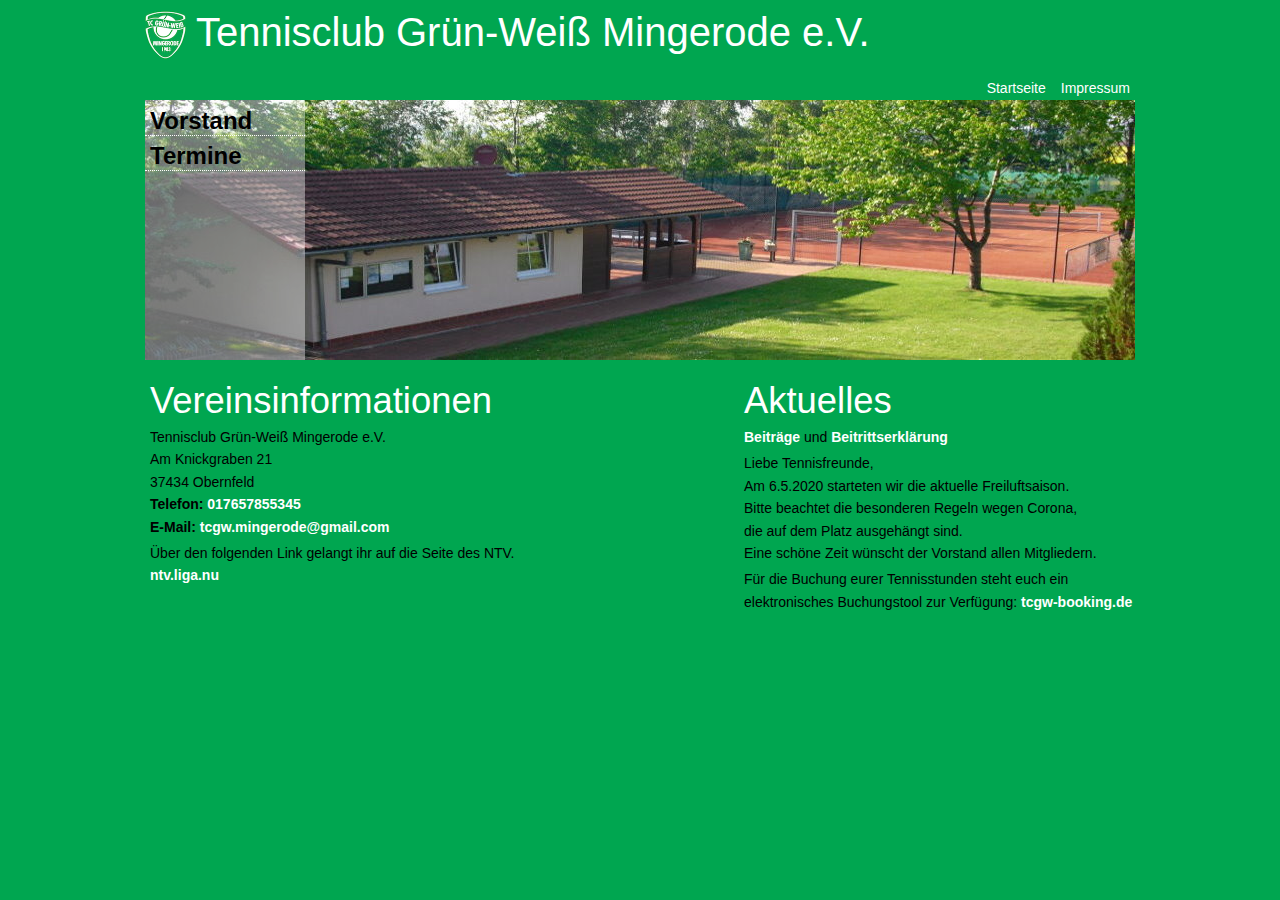
<file: index.html>
<!DOCTYPE html>
<meta charset="UTF-8">
<title>Tennisclub Grün-Weiß Mingerode e.V.</title>
<link rel="stylesheet" href="/css/style.css">
<section class="section">
  <div id="logosearch">
    <a href="/"><div id="logo"><img src="/img/logo.png" height="48" style="vertical-align:middle" alt="TC GW Logo"> Tennisclub Grün-Weiß Mingerode e.V.</div></a>
  </div>
  <div id="plain">
    <div id="commonpages">
      <a href="/">Startseite</a><a href="/impressum/">Impressum</a>
    </div>
  </div>
  <div id="eyecatcher" class="picture_startseite"> 
    <div id="trans"></div>
    <div id="maintopic">
      <a class="maintopic" href="/vorstand/">Vorstand</a><a class="maintopic" href="/termine/">Termine</a>
    </div>
  </div>
</section>

<section class="section">
  <div id="content">
    <div id="leftcontent">
      

<h1 id="vereinsinformationen">Vereinsinformationen</h1>

<p>Tennisclub Grün-Weiß Mingerode e.V.<br>
Am Knickgraben 21<br>
37434 Obernfeld<br>
<strong>Telefon:</strong> <a href="tel:004917657855345">017657855345</a><br>
<strong>E-Mail:</strong> <a href="mailto:tcgw.mingerode@gmail.com">tcgw.mingerode@gmail.com</a></p>

<p>Über den folgenden Link gelangt ihr auf die Seite des NTV.<br>
<a href="http://tnb.liga.nu/cgi-bin/WebObjects/nuLigaTENDE.woa/wa/championship?championship=NTV+Sommer+08">ntv.liga.nu</a></p>

    </div>
    <div id="rightcontent">
      <h1 id="aktuelles">Aktuelles</h1>

      <p><a href="/doc/beitraege_mingerode.pdf">Beiträge</a> und <a href="/doc/beitrittserklaerung.pdf">Beitrittserklärung</a></p>

      <p>
        Liebe Tennisfreunde,<br>
        Am 6.5.2020 starteten wir die aktuelle Freiluftsaison.<br>
        Bitte beachtet die besonderen Regeln wegen Corona,<br>
        die auf dem Platz ausgehängt sind.<br>
        Eine schöne Zeit wünscht der Vorstand allen Mitgliedern.
      </p>
      <p>
        Für die Buchung eurer Tennisstunden steht euch ein elektronisches Buchungstool zur Verfügung:
        <a href="https://tcgw-booking.de">tcgw-booking.de</a>
      </p>
    </div>
  </div>
</section>
</file>
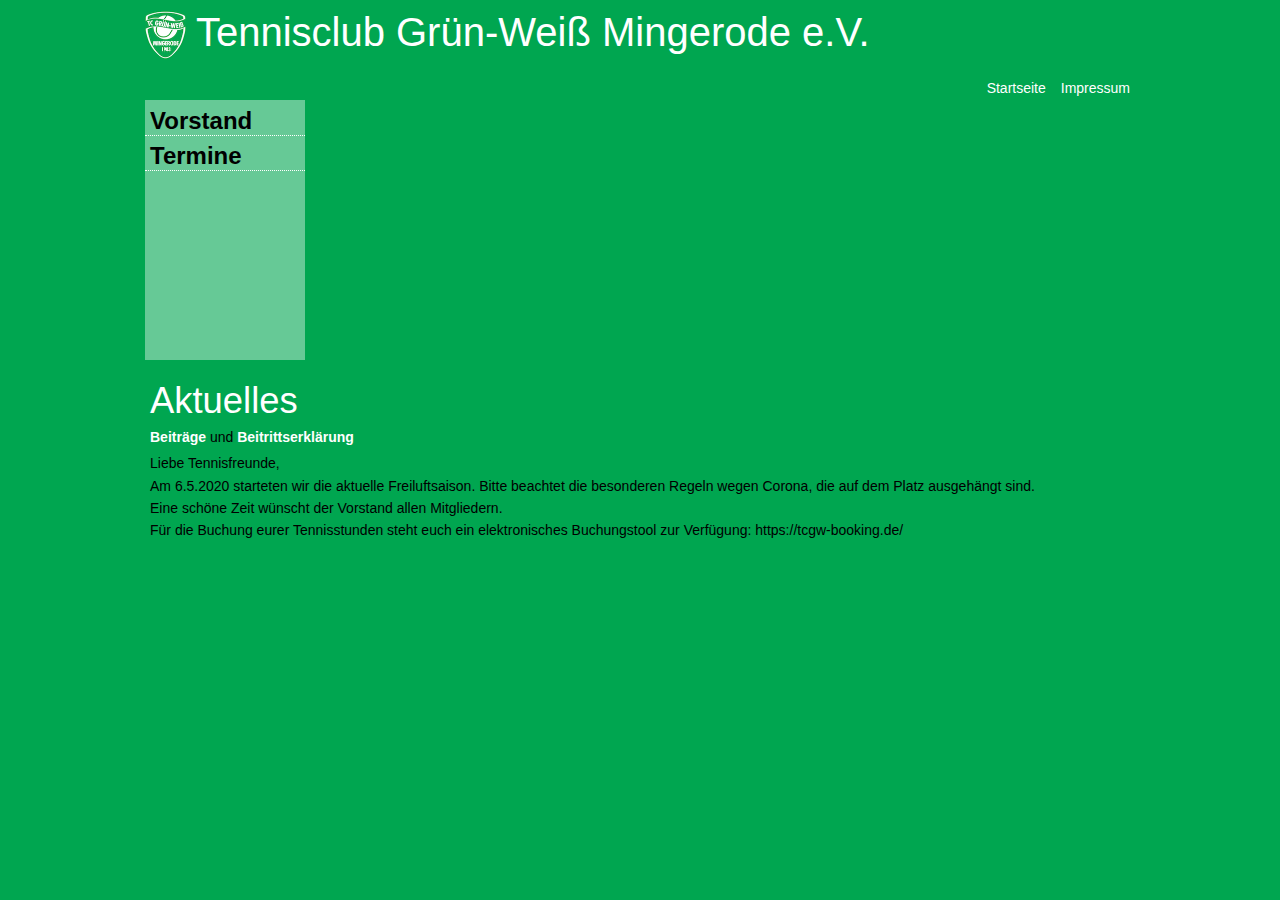
<file: aktuelles/index.html>
<!DOCTYPE html>
<meta charset="UTF-8">
<title>Aktuelles | Tennisclub Grün-Weiß Mingerode e.V.</title>
<link rel="stylesheet" href="/css/style.css">
<section class="section">
  <div id="logosearch">
    <a href="/"><div id="logo"><img src="/img/logo.png" height="48" style="vertical-align:middle" alt="TC GW Logo"> Tennisclub Grün-Weiß Mingerode e.V.</div></a>
  </div>
  <div id="plain">
    <div id="commonpages">
      <a href="/">Startseite</a><a href="/impressum/">Impressum</a>
    </div>
  </div>
  <div id="eyecatcher" class="picture_aktuelles"> 
    <div id="trans"></div>
    <div id="maintopic">
      <a class="maintopic" href="/vorstand/">Vorstand</a><a class="maintopic" href="/termine/">Termine</a>
    </div>
  </div>
</section>

<section class="section">
  <div id="content">
    

<h1 id="aktuelles">Aktuelles</h1>

<p><a href="/doc/beitraege_mingerode.pdf">Beiträge</a> und <a href="/doc/beitrittserklaerung.pdf">Beitrittserklärung</a></p>

<p>Liebe Tennisfreunde,<br>
Am 6.5.2020 starteten wir die aktuelle Freiluftsaison.
Bitte beachtet die besonderen Regeln wegen Corona, die auf dem Platz ausgehängt sind.<br>
Eine schöne Zeit wünscht der Vorstand allen Mitgliedern.</p>

Für die Buchung eurer Tennisstunden steht euch ein elektronisches Buchungstool zur Verfügung:
<link>https://tcgw-booking.de/</link>

  </div>
</section>
</file>
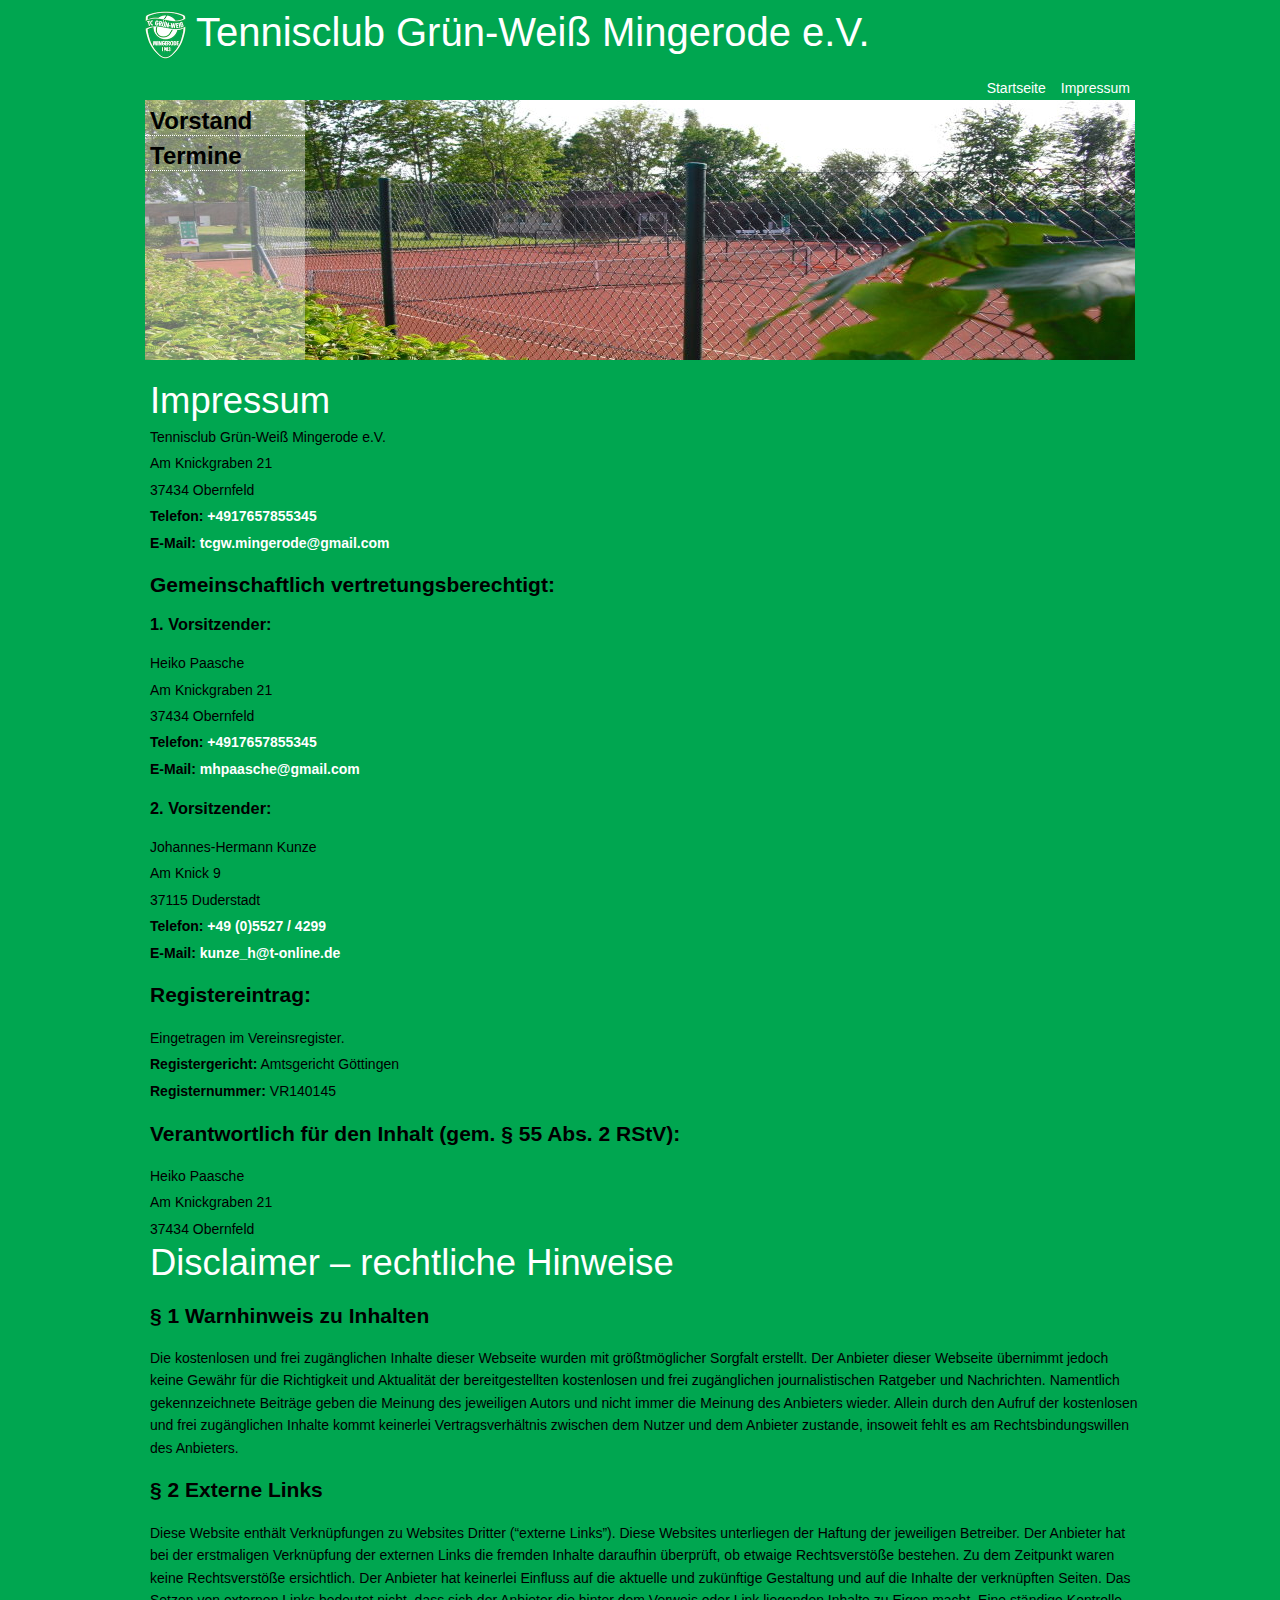
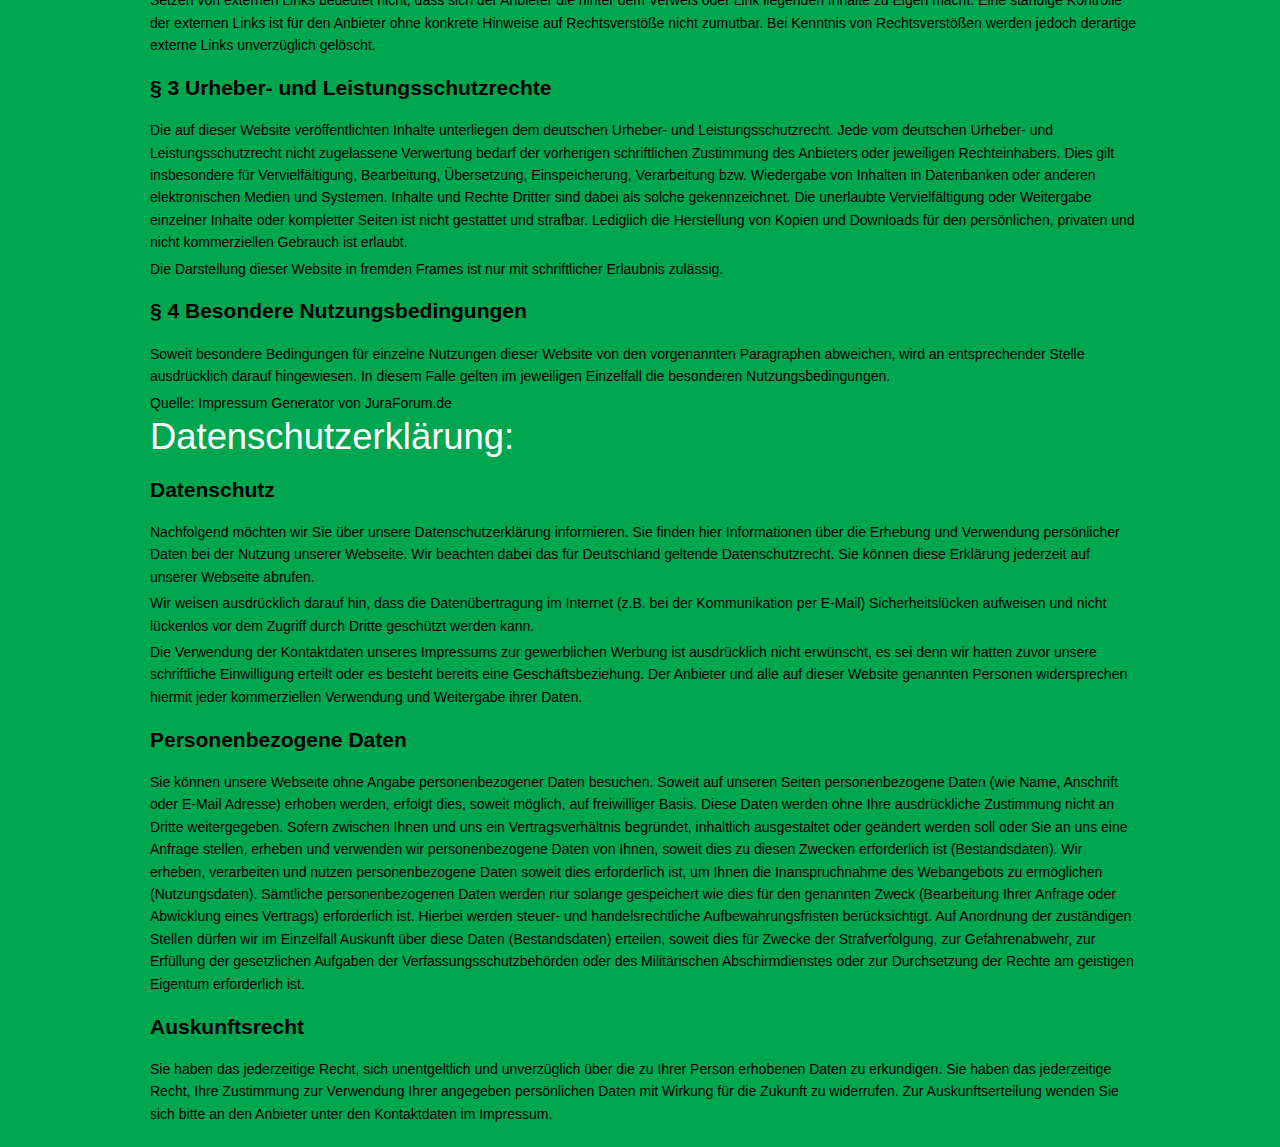
<file: impressum/index.html>
<!DOCTYPE html>
<meta charset="UTF-8">
<title>Impressum | Tennisclub Grün-Weiß Mingerode e.V.</title>
<link rel="stylesheet" href="/css/style.css">
<section class="section">
  <div id="logosearch">
    <a href="/"><div id="logo"><img src="/img/logo.png" height="48" style="vertical-align:middle" alt="TC GW Logo"> Tennisclub Grün-Weiß Mingerode e.V.</div></a>
  </div>
  <div id="plain">
    <div id="commonpages">
      <a href="/">Startseite</a><a href="/impressum/">Impressum</a>
    </div>
  </div>
  <div id="eyecatcher" class="picture_impressum"> 
    <div id="trans"></div>
    <div id="maintopic">
      <a class="maintopic" href="/vorstand/">Vorstand</a><a class="maintopic" href="/termine/">Termine</a>
    </div>
  </div>
</section>

<section class="section">
  <div id="content">
    

<h1 id="impressum">Impressum</h1>

<p>Tennisclub Grün-Weiß Mingerode e.V.</p>

<p>Am Knickgraben 21</p>

<p>37434 Obernfeld</p>

<p><strong>Telefon:</strong> <a href="tel:004917657855345">+4917657855345</a></p>

<p><strong>E-Mail:</strong> <a href="mailto:tcgw.mingerode@gmail.com">tcgw.mingerode@gmail.com</a></p>

<h2 id="gemeinschaftlich-vertretungsberechtigt">Gemeinschaftlich vertretungsberechtigt:</h2>

<h3 id="1-vorsitzender">1. Vorsitzender:</h3>

<p>Heiko Paasche</p>

<p>Am Knickgraben 21</p>

<p>37434 Obernfeld</p>

<p><strong>Telefon:</strong> <a href="tel:004917657855345">+4917657855345</a></p>

<p><strong>E-Mail:</strong> <a href="mailto:mhpaasche@gmail.com">mhpaasche@gmail.com</a></p>

<h3 id="2-vorsitzender">2. Vorsitzender:</h3>

<p>Johannes-Hermann Kunze</p>

<p>Am Knick 9</p>

<p>37115 Duderstadt</p>

<p><strong>Telefon:</strong> <a href="tel:004955274299">+49 (0)5527 / 4299</a></p>

<p><strong>E-Mail:</strong> <a href="mailto:kunze_h@t-online.de">kunze_h@t-online.de</a></p>

<h2 id="registereintrag">Registereintrag:</h2>

<p>Eingetragen im Vereinsregister.</p>

<p><strong>Registergericht:</strong> Amtsgericht Göttingen</p>

<p><strong>Registernummer:</strong> VR140145</p>

<h2 id="verantwortlich-für-den-inhalt-gem-55-abs-2-rstv">Verantwortlich für den Inhalt (gem. § 55 Abs. 2 RStV):</h2>

<p>Heiko Paasche</p>

<p>Am Knickgraben 21</p>

<p>37434 Obernfeld</p>

<h1 id="disclaimer-rechtliche-hinweise">Disclaimer – rechtliche Hinweise</h1>

<h2 id="1-warnhinweis-zu-inhalten">§ 1 Warnhinweis zu Inhalten</h2>

<p>Die kostenlosen und frei zugänglichen Inhalte dieser Webseite wurden mit größtmöglicher Sorgfalt erstellt. Der Anbieter dieser Webseite übernimmt jedoch keine Gewähr für die Richtigkeit und Aktualität der bereitgestellten kostenlosen und frei zugänglichen journalistischen Ratgeber und Nachrichten. Namentlich gekennzeichnete Beiträge geben die Meinung des jeweiligen Autors und nicht immer die Meinung des Anbieters wieder. Allein durch den Aufruf der kostenlosen und frei zugänglichen Inhalte kommt keinerlei Vertragsverhältnis zwischen dem Nutzer und dem Anbieter zustande, insoweit fehlt es am Rechtsbindungswillen des Anbieters.</p>

<h2 id="2-externe-links">§ 2 Externe Links</h2>

<p>Diese Website enthält Verknüpfungen zu Websites Dritter (&ldquo;externe Links&rdquo;). Diese Websites unterliegen der Haftung der jeweiligen Betreiber. Der Anbieter hat bei der erstmaligen Verknüpfung der externen Links die fremden Inhalte daraufhin überprüft, ob etwaige Rechtsverstöße bestehen. Zu dem Zeitpunkt waren keine Rechtsverstöße ersichtlich. Der Anbieter hat keinerlei Einfluss auf die aktuelle und zukünftige Gestaltung und auf die Inhalte der verknüpften Seiten. Das Setzen von externen Links bedeutet nicht, dass sich der Anbieter die hinter dem Verweis oder Link liegenden Inhalte zu Eigen macht. Eine ständige Kontrolle der externen Links ist für den Anbieter ohne konkrete Hinweise auf Rechtsverstöße nicht zumutbar. Bei Kenntnis von Rechtsverstößen werden jedoch derartige externe Links unverzüglich gelöscht.</p>

<h2 id="3-urheber-und-leistungsschutzrechte">§ 3 Urheber- und Leistungsschutzrechte</h2>

<p>Die auf dieser Website veröffentlichten Inhalte unterliegen dem deutschen Urheber- und Leistungsschutzrecht. Jede vom deutschen Urheber- und Leistungsschutzrecht nicht zugelassene Verwertung bedarf der vorherigen schriftlichen Zustimmung des Anbieters oder jeweiligen Rechteinhabers. Dies gilt insbesondere für Vervielfältigung, Bearbeitung, Übersetzung, Einspeicherung, Verarbeitung bzw. Wiedergabe von Inhalten in Datenbanken oder anderen elektronischen Medien und Systemen. Inhalte und Rechte Dritter sind dabei als solche gekennzeichnet. Die unerlaubte Vervielfältigung oder Weitergabe einzelner Inhalte oder kompletter Seiten ist nicht gestattet und strafbar. Lediglich die Herstellung von Kopien und Downloads für den persönlichen, privaten und nicht kommerziellen Gebrauch ist erlaubt.</p>

<p>Die Darstellung dieser Website in fremden Frames ist nur mit schriftlicher Erlaubnis zulässig.</p>

<h2 id="4-besondere-nutzungsbedingungen">§ 4 Besondere Nutzungsbedingungen</h2>

<p>Soweit besondere Bedingungen für einzelne Nutzungen dieser Website von den vorgenannten Paragraphen abweichen, wird an entsprechender Stelle ausdrücklich darauf hingewiesen. In diesem Falle gelten im jeweiligen Einzelfall die besonderen Nutzungsbedingungen.</p>

<p>Quelle: Impressum Generator von JuraForum.de</p>

<h1 id="datenschutzerklärung">Datenschutzerklärung:</h1>

<h2 id="datenschutz">Datenschutz</h2>

<p>Nachfolgend möchten wir Sie über unsere Datenschutzerklärung informieren. Sie finden hier Informationen über die Erhebung und Verwendung persönlicher Daten bei der Nutzung unserer Webseite. Wir beachten dabei das für Deutschland geltende Datenschutzrecht. Sie können diese Erklärung jederzeit auf unserer Webseite abrufen.</p>

<p>Wir weisen ausdrücklich darauf hin, dass die Datenübertragung im Internet (z.B. bei der Kommunikation per E-Mail) Sicherheitslücken aufweisen und nicht lückenlos vor dem Zugriff durch Dritte geschützt werden kann.</p>

<p>Die Verwendung der Kontaktdaten unseres Impressums zur gewerblichen Werbung ist ausdrücklich nicht erwünscht, es sei denn wir hatten zuvor unsere schriftliche Einwilligung erteilt oder es besteht bereits eine Geschäftsbeziehung. Der Anbieter und alle auf dieser Website genannten Personen widersprechen hiermit jeder kommerziellen Verwendung und Weitergabe ihrer Daten.</p>

<h2 id="personenbezogene-daten">Personenbezogene Daten</h2>

<p>Sie können unsere Webseite ohne Angabe personenbezogener Daten besuchen. Soweit auf unseren Seiten personenbezogene Daten (wie Name, Anschrift oder E-Mail Adresse) erhoben werden, erfolgt dies, soweit möglich, auf freiwilliger Basis. Diese Daten werden ohne Ihre ausdrückliche Zustimmung nicht an Dritte weitergegeben. Sofern zwischen Ihnen und uns ein Vertragsverhältnis begründet, inhaltlich ausgestaltet oder geändert werden soll oder Sie an uns eine Anfrage stellen, erheben und verwenden wir personenbezogene Daten von Ihnen, soweit dies zu diesen Zwecken erforderlich ist (Bestandsdaten). Wir erheben, verarbeiten und nutzen personenbezogene Daten soweit dies erforderlich ist, um Ihnen die Inanspruchnahme des Webangebots zu ermöglichen (Nutzungsdaten). Sämtliche personenbezogenen Daten werden nur solange gespeichert wie dies für den genannten Zweck (Bearbeitung Ihrer Anfrage oder Abwicklung eines Vertrags) erforderlich ist. Hierbei werden steuer- und handelsrechtliche Aufbewahrungsfristen berücksichtigt. Auf Anordnung der zuständigen Stellen dürfen wir im Einzelfall Auskunft über diese Daten (Bestandsdaten) erteilen, soweit dies für Zwecke der Strafverfolgung, zur Gefahrenabwehr, zur Erfüllung der gesetzlichen Aufgaben der Verfassungsschutzbehörden oder des Militärischen Abschirmdienstes oder zur Durchsetzung der Rechte am geistigen Eigentum erforderlich ist.</p>

<h2 id="auskunftsrecht">Auskunftsrecht</h2>

<p>Sie haben das jederzeitige Recht, sich unentgeltlich und unverzüglich über die zu Ihrer Person erhobenen Daten zu erkundigen. Sie haben das jederzeitige Recht, Ihre Zustimmung zur Verwendung Ihrer angegeben persönlichen Daten mit Wirkung für die Zukunft zu widerrufen. Zur Auskunftserteilung wenden Sie sich bitte an den Anbieter unter den Kontaktdaten im Impressum.</p>

  </div>
</section>
</file>
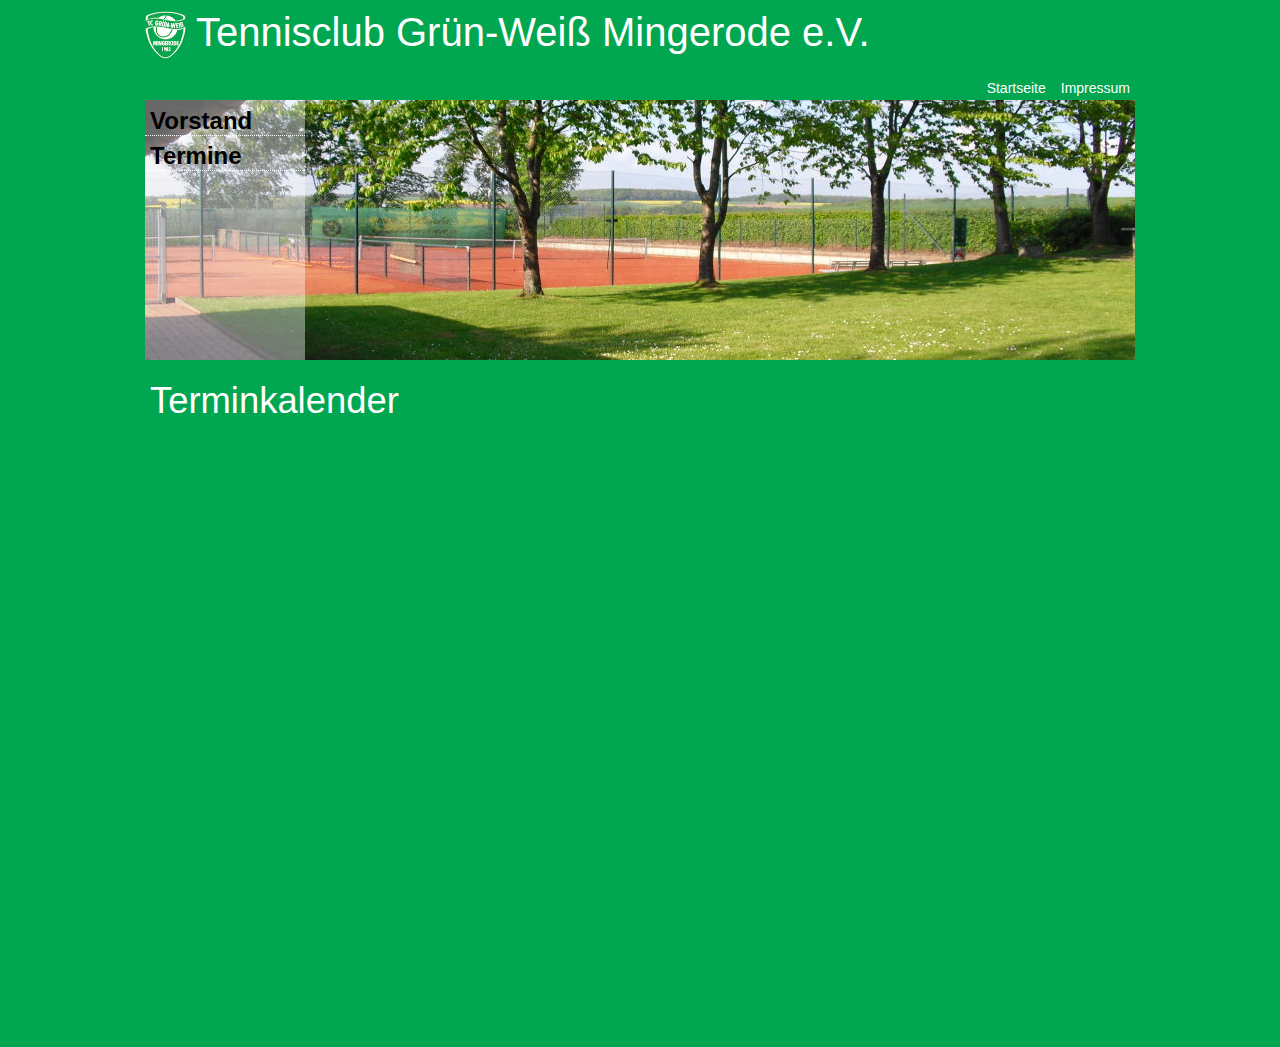
<file: termine/index.html>
<!DOCTYPE html>
<meta charset="UTF-8">
<title>Termine | Tennisclub Grün-Weiß Mingerode e.V.</title>
<link rel="stylesheet" href="/css/style.css">
<section class="section">
  <div id="logosearch">
    <a href="/"><div id="logo"><img src="/img/logo.png" height="48" style="vertical-align:middle" alt="TC GW Logo"> Tennisclub Grün-Weiß Mingerode e.V.</div></a>
  </div>
  <div id="plain">
    <div id="commonpages">
      <a href="/">Startseite</a><a href="/impressum/">Impressum</a>
    </div>
  </div>
  <div id="eyecatcher" class="picture_termine"> 
    <div id="trans"></div>
    <div id="maintopic">
      <a class="maintopic" href="/vorstand/">Vorstand</a><a class="maintopic" href="/termine/">Termine</a>
    </div>
  </div>
</section>

<section class="section">
  <div id="content">
    

<h1 id="terminkalender">Terminkalender</h1>

<iframe src="http://www.google.com/calendar/embed?showTitle=0&amp;showTz=0&amp;height=600&amp;wkst=2&amp;bgcolor=%2300A650&amp;src=tcgw.mingerode%40gmail.com&amp;color=%232952A3&amp;color=%23A32929&amp;color=%23AB8B00&amp;ctz=Europe%2FBerlin" style=" border-width:0 " width="1000" height="600" frameborder="0" scrolling="auto"></iframe>

  </div>
</section>
</file>
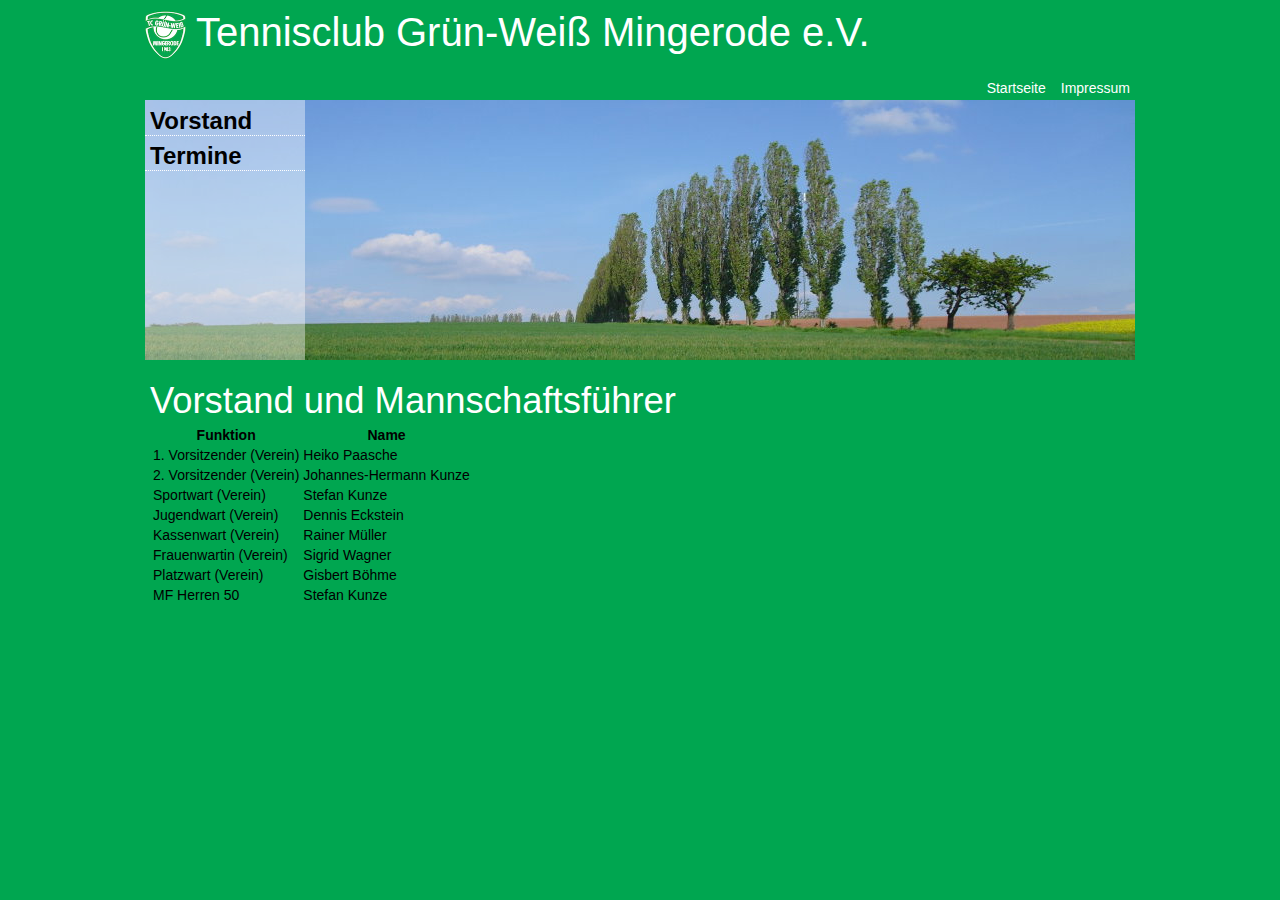
<file: vorstand/index.html>
<!DOCTYPE html>
<meta charset="UTF-8">
<title>Vorstand | Tennisclub Grün-Weiß Mingerode e.V.</title>
<link rel="stylesheet" href="/css/style.css">
<section class="section">
  <div id="logosearch">
    <a href="/"><div id="logo"><img src="/img/logo.png" height="48" style="vertical-align:middle" alt="TC GW Logo"> Tennisclub Grün-Weiß Mingerode e.V.</div></a>
  </div>
  <div id="plain">
    <div id="commonpages">
      <a href="/">Startseite</a><a href="/impressum/">Impressum</a>
    </div>
  </div>
  <div id="eyecatcher" class="picture_vorstand"> 
    <div id="trans"></div>
    <div id="maintopic">
      <a class="maintopic" href="/vorstand/">Vorstand</a><a class="maintopic" href="/termine/">Termine</a>
    </div>
  </div>
</section>

<section class="section">
  <div id="content">
    

<h1 id="vorstand-und-mannschaftsführer">Vorstand und Mannschaftsführer</h1>

<table>
<thead>
<tr>
<th>Funktion</th>
<th>Name</th>
</tr>
</thead>

<tbody>
<tr>
<td>1. Vorsitzender (Verein)</td>
<td>Heiko Paasche</td>
</tr>

<tr>
<td>2. Vorsitzender (Verein)</td>
<td>Johannes-Hermann Kunze</td>
</tr>

<tr>
<td>Sportwart (Verein)</td>
<td>Stefan Kunze</td>
</tr>

<tr>
<td>Jugendwart (Verein)</td>
<td>Dennis Eckstein</td>
</tr>

<tr>
<td>Kassenwart (Verein)</td>
<td>Rainer Müller</td>
</tr>

<tr>
<td>Frauenwartin (Verein)</td>
<td>Sigrid Wagner</td>
</tr>

<tr>
<td>Platzwart (Verein)</td>
<td>Gisbert Böhme</td>
</tr>

<tr>
<td>MF Herren 50</td>
<td>Stefan Kunze</td>
</tr>
</tbody>
</table>

  </div>
</section>
</file>
<file: css/style.css>
html, body, td, input {
	font: 14px Tahoma,Arial,Helvetica,sans-serif;
}

body {
	min-width: 990px;
	margin: 0;
	padding: 0;
	background: #00A650;
}

#content h1 {
	font-size: 260%;
	font-weight: 400;
	color: #fff;
	margin: 0;
	padding: 0 0 2px;
}

#content p, #sidebar p {
	line-height: 160%;
	margin: 0;
	padding: 2px 0;
}

#content a, #sidebar a {
	text-decoration: none;
	font-weight: 700;
	color: #fff;
}

#content a:hover, #sidebar a:hover {
	color: #02540a;
	text-decoration: underline;
}

#logosearch {
	width: 990px;
	height: 60px;
	padding: 10px 0;
}

#logo {
	float: left;
	font-size: 40px;
	color: #fff;
}

#plain {
	width: 990px;
	height: 20px;
	text-align: right;
	background: #00A650;
}

#commonpages {
	float: right;
	height: 20px;
	text-align: right;
}

#commonpages a {
	text-decoration: none;
	color: #fff;
	margin: 0;
	padding: 0 5px 0 10px;
	font: 14px verdana,Arial,Helvetica,sans-serif;
}

#commonpages a:hover {
	color: #02540a;
}

#eyecatcher {
	width: 990px;
	height: 260px;
	padding: 0;
}

.picture_startseite {
	background: url(../img/startseite.jpg);
}

.picture_termine {
	background: url(../img/termine.jpg);
}

.picture_impressum {
	background: url(../img/impressum.jpg);
}

.picture_vorstand {
	background: url(../img/vorstand.jpg);
}

.picture_4 {
	background: url(../img/pic4.jpg);
}

#trans {
	background-color: #fff;
	width: 160px;
	height: 260px;
	filter: alpha(opacity=40);
	opacity: .4;
	-moz-opacity: .4;
}

#maintopic {
	position: absolute;
	float: left;
	top: 100px;
	width: 160px;
	font-size: 24px;
	font-weight: 700;
	text-align: left;
	height: 260px;
	color: #000;
	border: 0;
	margin: 1px 0 0;
	padding: 0;
}

a.maintopic {
	display: block;
	height: 24px;
	color: #000;
	text-decoration: none;
	border-bottom: 1px dotted #fff;
	padding: 6px 5px 4px;
}

a.maintopic:hover {
	background-color: #fff;
	color: #000;
	filter: alpha(opacity=40);
	opacity: .4;
	-moz-opacity: .4;
}

#content {
	float: left;
	width: 100%;
	padding: 20px 5px;
}

#leftcontent {
	float: left;
}

#rightcontent {
	float: right;
	width: 40%;
}

.section {
	margin: 0 auto;
	width: 990px;
}
</file>
